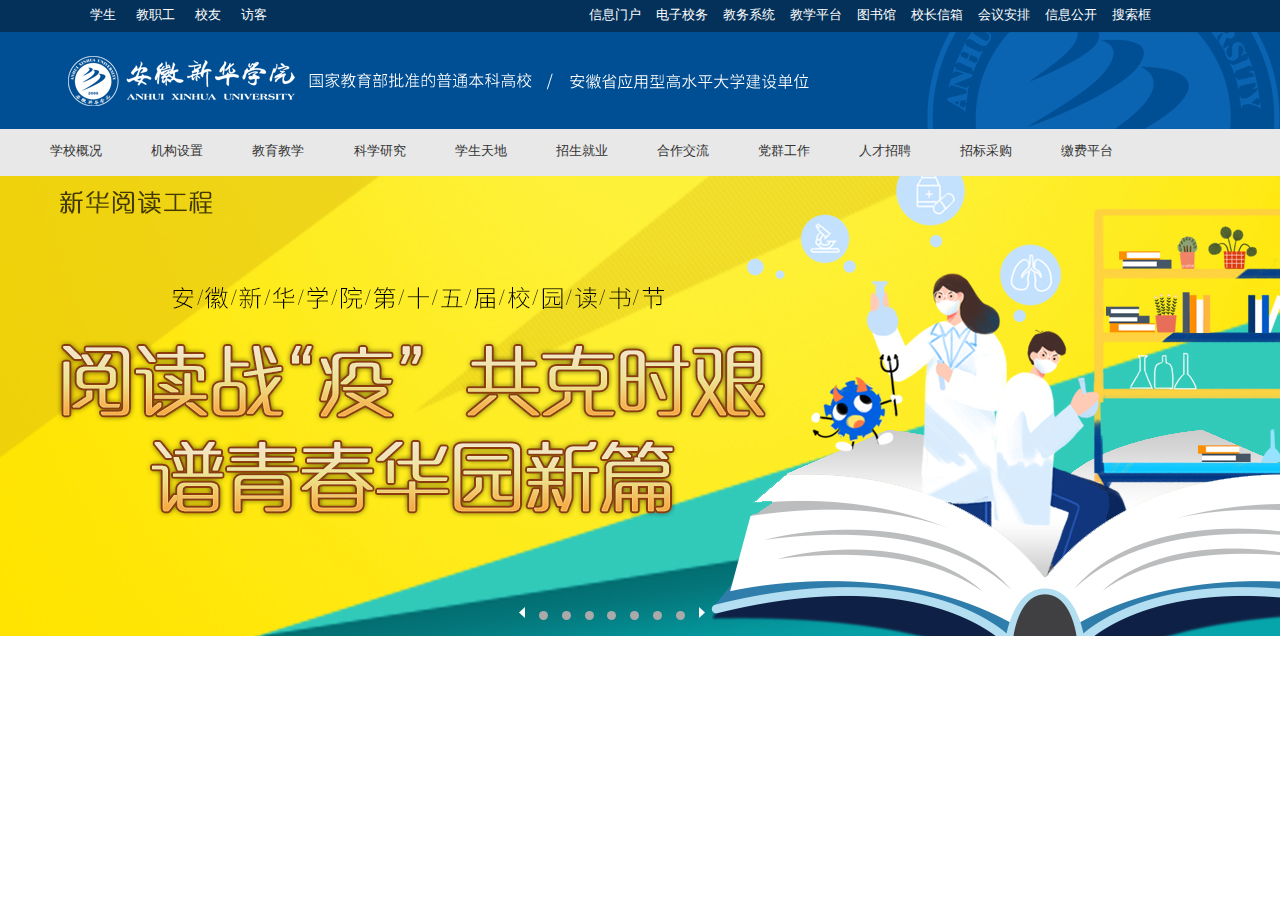
<file: myproject/index.html>
<!DOCTYPE html>
<html>
	<head>
		<meta charset="utf-8">
		<title></title>
		<link rel="stylesheet" href="mystyle.css">
	</head>
	<body>
		<!-- 最上面一列 -->
		<div id="top_one">
			<div id="top_one_1">
			<ul>
			<li><a href="#">学生</a></li>
			<li><a href="#">教职工</a></li>
			<li><a href="#">校友</a></li>
			<li><a href="#">访客</a></li>	</ul>
			</div>
		<div id="top_one_2">
			<ul>
			<li><a href="#">信息门户</a></li>
			<li><a href="#">电子校务</a></li>
			<li><a href="#">教务系统</a></li>
			<li><a href="#">教学平台</a></li>
			<li><a href="#">图书馆</a></li>
			<li><a href="#">校长信箱</a></li>
			<li><a href="#">会议安排</a></li>
			<li><a href="#">信息公开</a></li>
			<li><a href="#">搜索框</a></li>
		</ul>
		</div>	
		</div>
		<div id="top_two">
			<img id="img1" src="logo.png" alt="">
			<img id="img2" src="headerbg1.png" alt="">
		</div> 
	
		<div id="top_three">
			<ul>
				<li><a href="#">学校概况</a></li>
				<li><a href="#">机构设置</a></li>
				<li><a href="#">教育教学</a></li>
				<li><a href="#">科学研究</a></li>
				<li><a href="#">学生天地</a></li>
				<li><a href="#">招生就业</a></li>
				<li><a href="#">合作交流</a></li>
				<li><a href="#">党群工作</a></li>
				<li><a href="#">人才招聘</a></li>
				<li><a href="#">招标采购</a></li>
				<li><a href="#">缴费平台</a></li>
			</ul>
		</div>
		<!-- 中间轮播图 -->
		<div id="center">
		<img src="banner1.jpg" alt="">
		
			
			<ul>
			<li><a href="#"><img src="arrow_left.png" alt=""></a></li>
			<li class="indicators"></li>
			<li class="indicators"></li>
			<li class="indicators"></li>
			<li class="indicators"></li>
			<li class="indicators"></li>
			<li class="indicators"></li>
			<li class="indicators"></li>
			<li><a href="#"><img src="arrow_right.png" alt=""></a></li>
			</ul>
			
		
		
		</div>
	</body>
</html>
</file>
<file: myproject/mystyle.css>
* {margin:0;padding:0;}
          a {text-decoration: none;}
          ul {list-style:none;}
			#top_one{
				width:100%;height:32px;
				background:#043159;
				}
			#top_one_1,#top_one_2{float:left;}
			#top_one_1{width:20%;margin-right:15%;margin-left:5%;}
			#top_one_2{width:60%;}
			#top_one_1>ul{
				padding-top:5px;
				padding-left:10%;
				}
			#top_one_1>ul>li{
				float:left;
				padding-right:20px;
				}
			#top_one_1>ul>li>a{
				color:#fff;
				font-size:13px;
				}
			#top_one_2>ul{
				padding-top:5px;
				padding-left:10%;
				}
			#top_one_2>ul>li{
				float:left;
				padding-right:15px;
				}
			#top_one_2>ul>li>a{
				color:#fff;
				font-size:13px;
				}
			#top_two{
				width:100%;height:97px;
				position:relative;
				background-color:#004f94;
				background-image:url(headerbg2.png);
				background-repeat:no-repeat;
				background-position: 100%;	
			}
			#img1{
				float:left;
			    margin:19.5px 0 19.5px 5%;
				}
			#img2{
					float:left;
				    margin:36px 0;
					}
			#top_two_2{
				width:359px;height:97px;
				
				float:right;
				position:absolute;
				right:0;
			}
			
			#top_three{
				width:100%;height:47px;
				margin:0 auto;
				background:#e8e8e8;
			}
			#top_three>ul{
				margin:0 auto;
				padding:13px 2%;
				}
			#top_three>ul>li>a{
				float:left;
				padding:0 2%;
				color:#333333;
				font-size:13px;
			}
			#center{
				width:100%;
				position:relative;
			}
			#center>ul{
			width:200px;height:11px;	
			position:absolute;
			display:flex;
			justify-content: space-around;
			bottom:25px;
			left:40%;
		}
		#center>ul>.indicators{
			float:left;
			width:9px;height:9px;
			border-radius: 50%;
			background-color: #aaa;
			margin-top:7px;
		}
		#center>ul>.indicators:active{
			width:11px;height:11px;
			background-color: #fff;
		}
</file>
